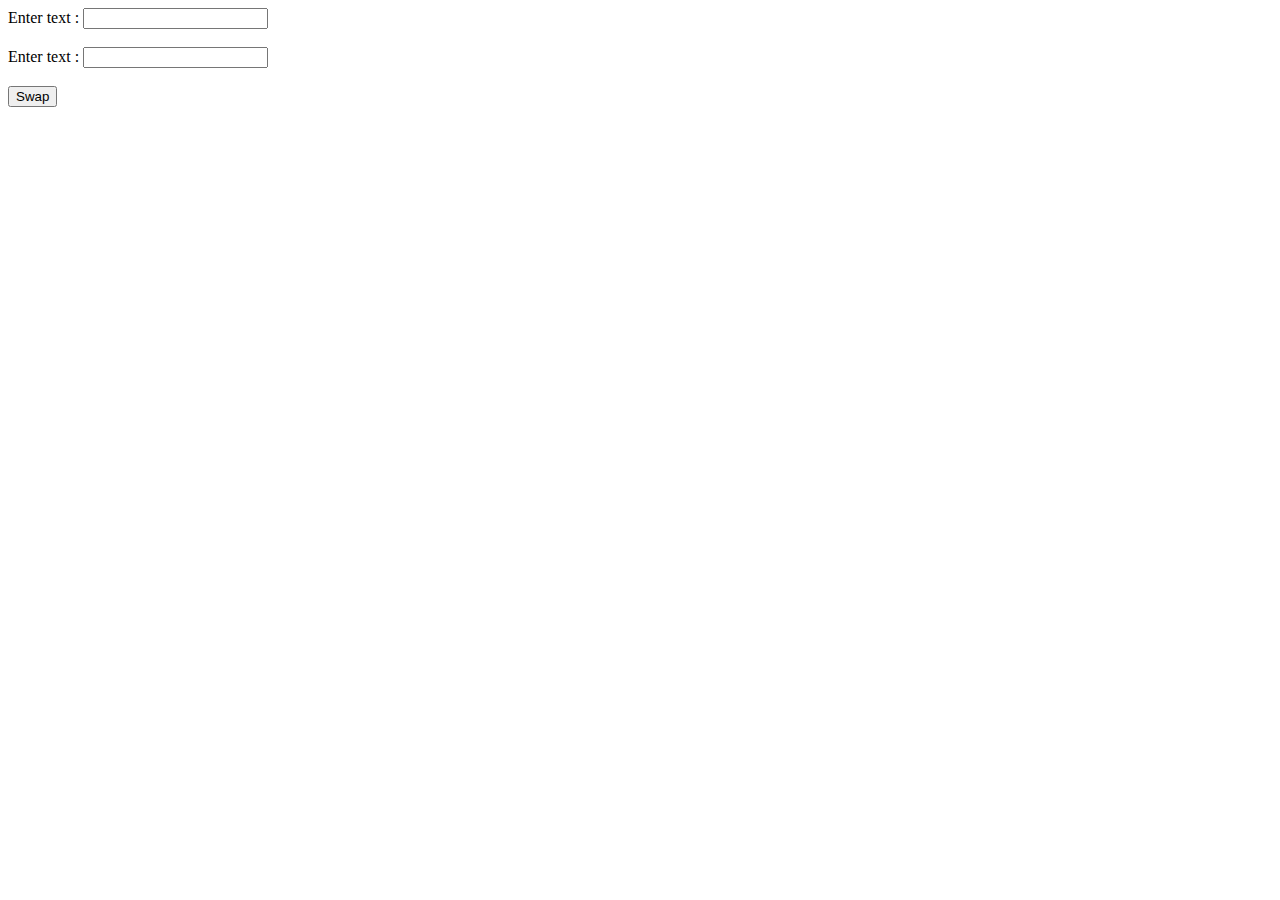
<file: entries/deepinder-swap.html>
<!DOCTYPE html>
<html>
<head>
	<title>swapping algorithm</title>
	<script type="text/javascript">
		function swapnum() {
			var first=document.getElementById("first");
			var second=document.getElementById("second");
			var temp;
			temp=first.value;
			first.value=second.value;
			second.value=temp;
		}
	</script>
</head>
<body>
Enter text : <input type="text" id="first"><br><br>
Enter text : <input type="text" id="second"><br><br>
<input type="button" value="Swap" onclick="swapnum()">
</body>
</html>
</file>
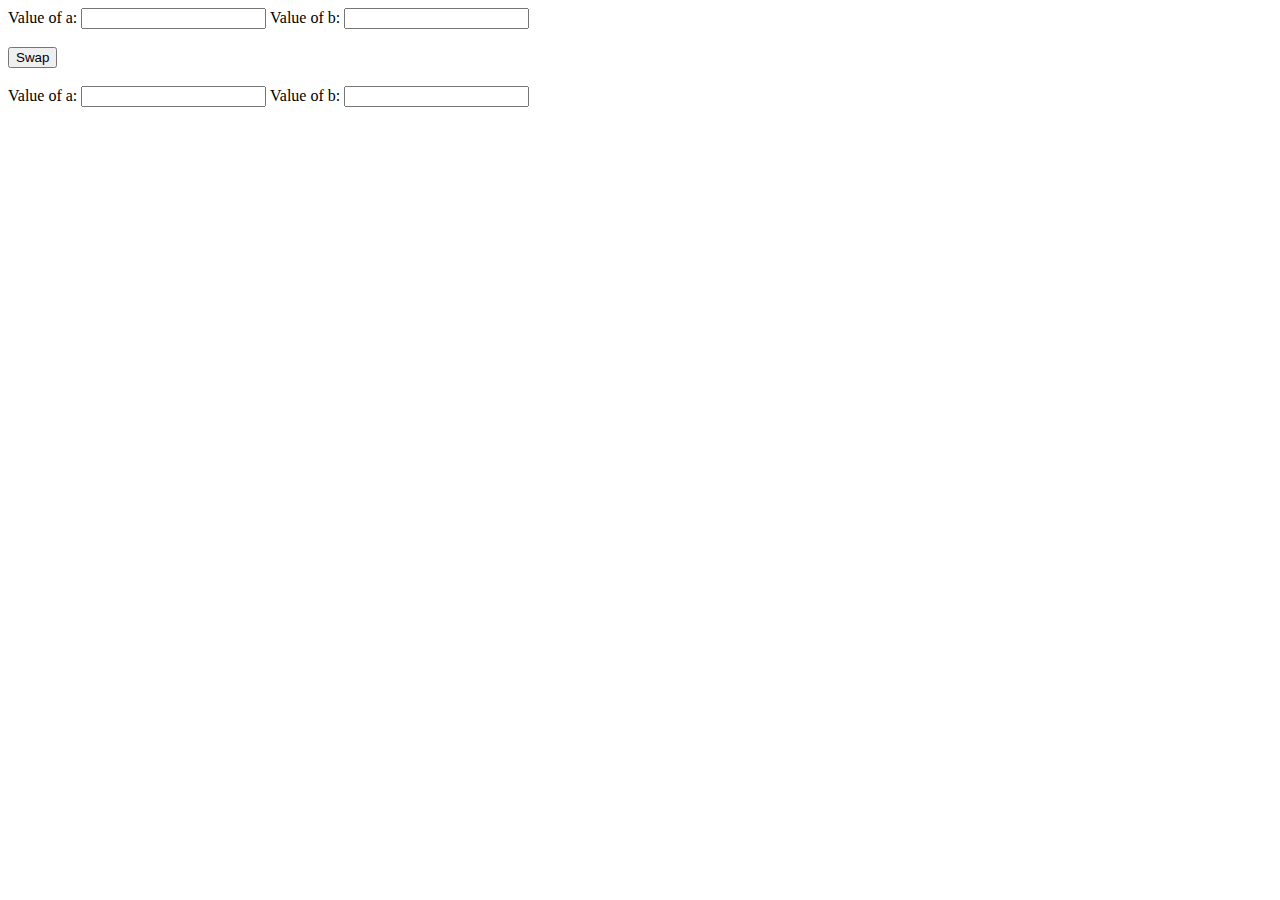
<file: entries/swap.html>
<!doctype html>
<html>
<head>
<script>
function swap(){
var a,b,c;
a=Number(document.getElementById("first").value);
b=Number(document.getElementById("second").value);
c=a;
a=b;
b=c;
document.getElementById("answer1").value= a;
document.getElementById("answer2").value= b;
}
</script>
</head>
<body>
Value of a: <input id="first">
Value of b: <input id="second"></br></br>
<button onclick="swap()">Swap</button></br></br>
Value of a: <input id="answer1">
Value of b: <input id="answer2">
</body>
</html>
</file>
